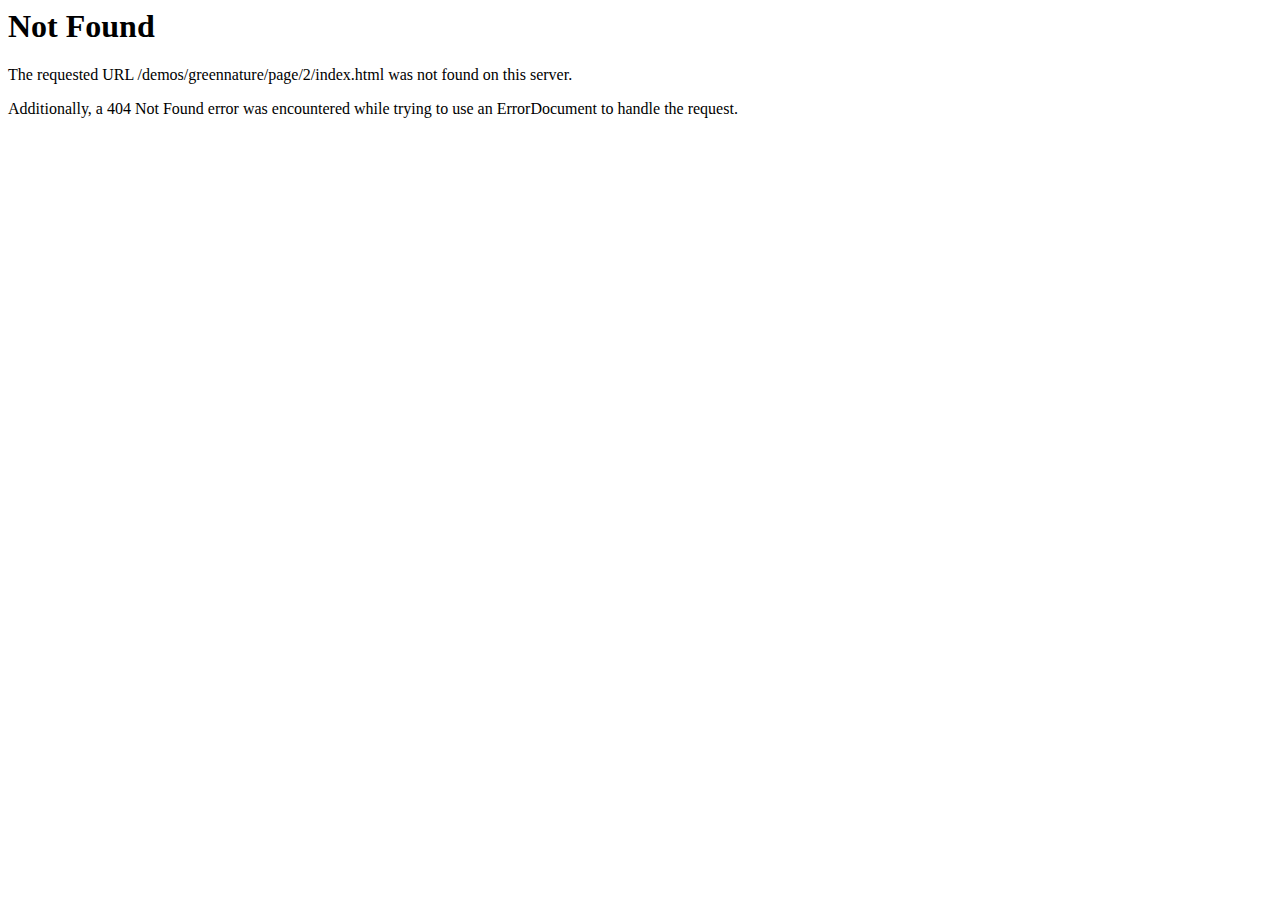
<file: stkpush/static/page/2/index.html>
<!DOCTYPE HTML PUBLIC "-//IETF//DTD HTML 2.0//EN">
<html><head>
<title>404 Not Found</title>
</head><body>
<h1>Not Found</h1>
<p>The requested URL /demos/greennature/page/2/index.html was not found on this server.</p>
<p>Additionally, a 404 Not Found
error was encountered while trying to use an ErrorDocument to handle the request.</p>
</body></html>
</file>
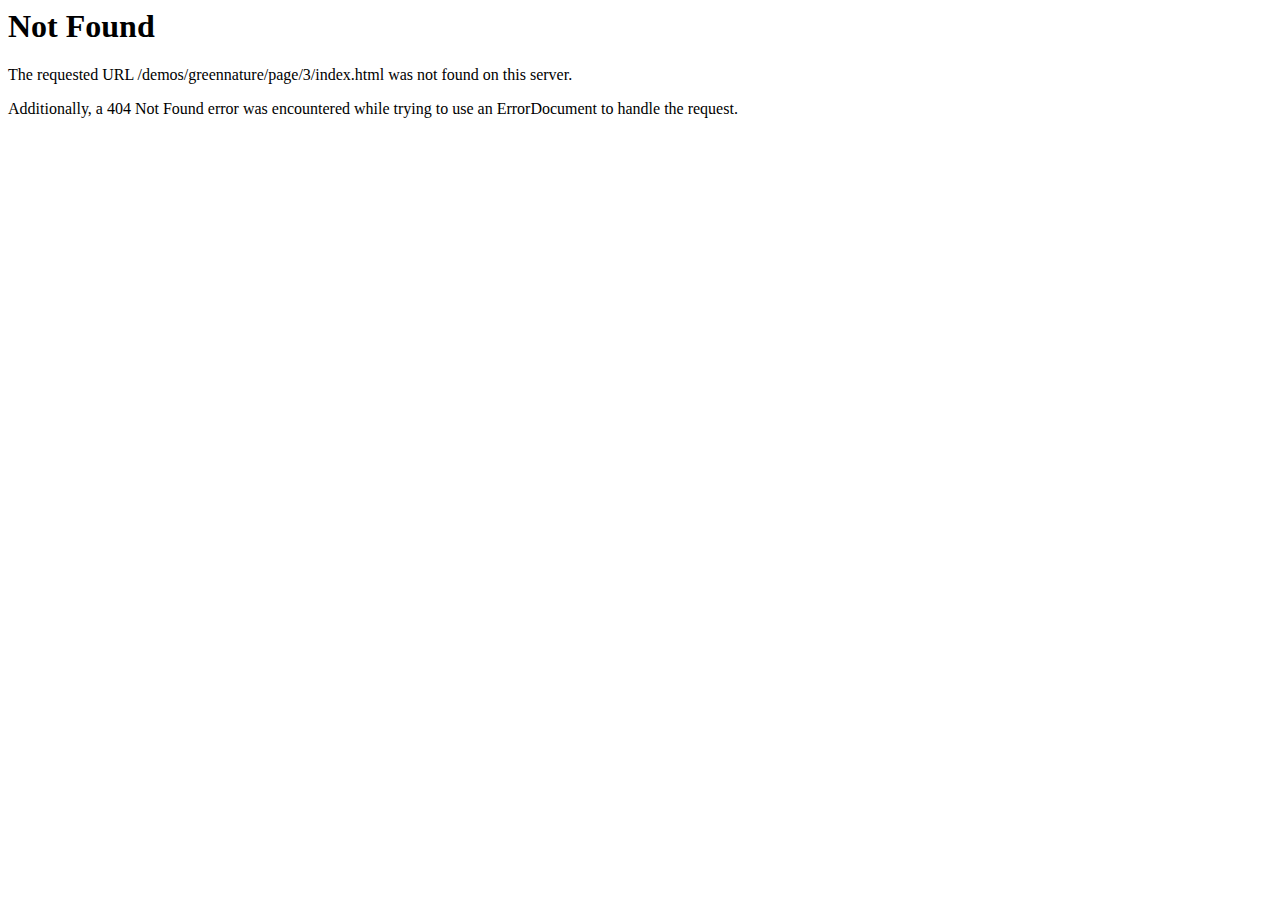
<file: stkpush/static/page/3/index.html>
<!DOCTYPE HTML PUBLIC "-//IETF//DTD HTML 2.0//EN">
<html><head>
<title>404 Not Found</title>
</head><body>
<h1>Not Found</h1>
<p>The requested URL /demos/greennature/page/3/index.html was not found on this server.</p>
<p>Additionally, a 404 Not Found
error was encountered while trying to use an ErrorDocument to handle the request.</p>
</body></html>
</file>
